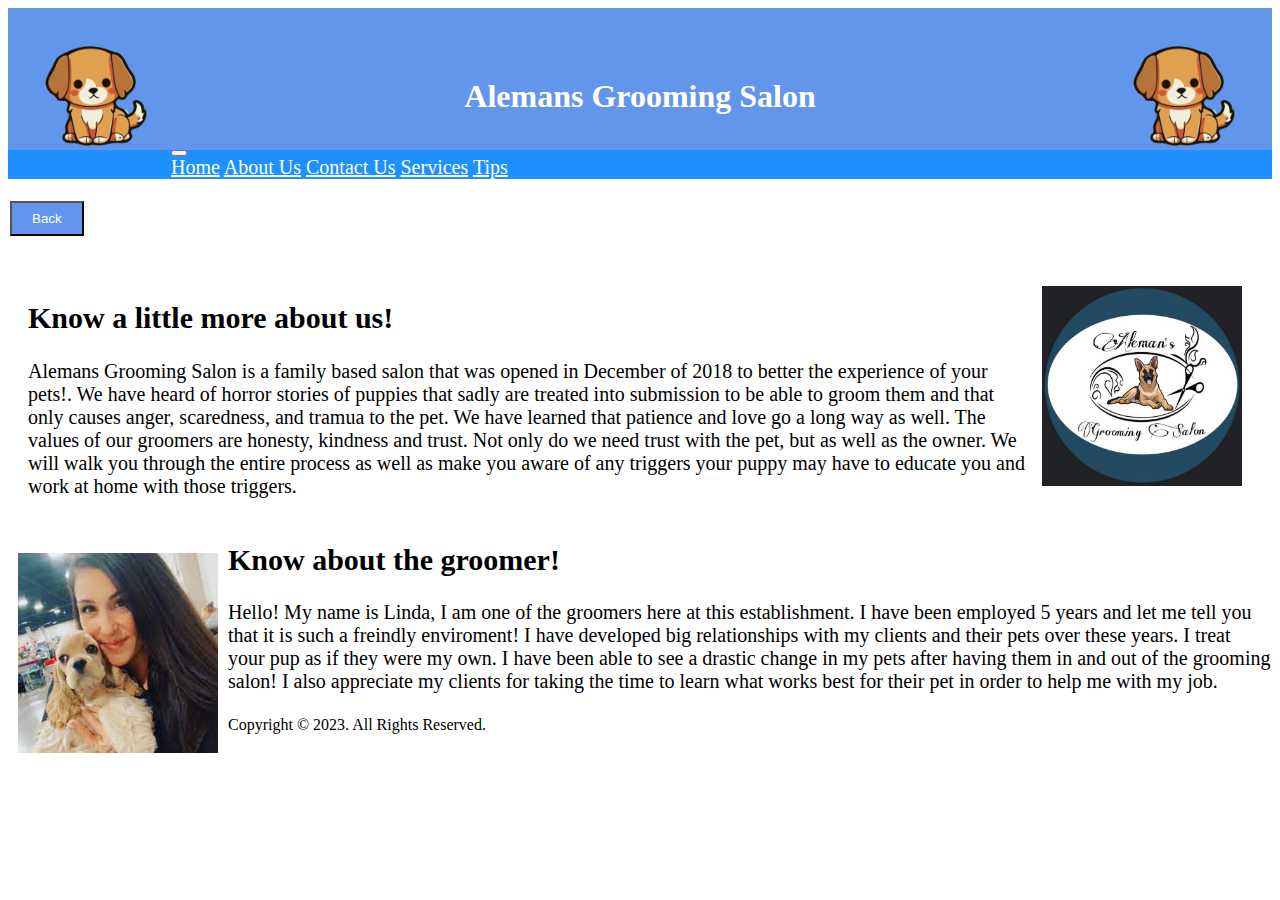
<file: AboutUsFinal.html>
<html lang="en">
	<head>
		<meta charset="utf-8">
		<meta name="viewport" content="width=device-width, initial-scale=1">
		<title>Alemans Grooming Salon</title>
		<link href="https://cdn.jsdelivr.net/npm/bootstrap@5.3.2/dist/css/bootstrap.min.css" rel="stylesheet" integrity="sha384-T3c6CoIi6uLrA9TneNEoa7RxnatzjcDSCmG1MXxSR1GAsXEV/Dwwykc2MPK8M2HN" crossorigin="anonymous">
		<link href="style.css" rel="stylesheet">
	</head>
	<body>
		<header>
			<div class="container">
				<div class="row">
					<div class="col">
						<img src="cutedog.png" length="150" width="150" style="float:right ">
						<img src="cutedog.png" length="150" width="150" style="float:left ">
						<br></br>
						
						<h1 style="text-align:center;">Alemans Grooming Salon</h1>
					</div>
				</div>
			</div>			
		</header>
		<nav class="navbar navbar-expand-lg bg-dark navbar-dark">
		  <div class="container-fluid">
			<button class="navbar-toggler" type="button" data-bs-toggle="collapse" data-bs-target="#main-navigation" aria-controls="main-navigation" aria-expanded="false" aria-label="Toggle navigation">
			  <span class="navbar-toggler-icon"></span>
			</button>
			<div class="collapse navbar-collapse" id="main-navigation">
			  <div class="navbar-nav">
				<a class="nav-link active" aria-current="page" href="index.html">Home</a>
				<a class="nav-link" href="AboutUsFinal.html">About Us</a>
				<a class="nav-link" href="ContactUsRevision.html">Contact Us</a>
				<a class="nav-link" href="ServicesFinal.html">Services</a>
				<a class="nav-link" href="tips.html">Tips</a>
			  </div>
			</div>
		  </div>
		</nav>
		
		<main>
		<br>
		<form>
				<input type="button" value="Back" onclick="history.back()">
				</form>
			<div class="container">
			<div class="row">
			<div class="col" style="padding:20px;font-size:20px;">
			<img src ="ags.jpg" length="200" width="200" style="padding:10px;float:right;"> <h2>Know a little more about us!</h2>
			Alemans Grooming Salon is a family based salon that was opened in December of 2018 to better the experience of your pets!. We have heard of horror stories of puppies that sadly are treated into submission to be able to groom them and that only causes anger, scaredness, and tramua to the pet. We have learned that patience and love go a long way as well. The values of our groomers are honesty, kindness and trust. Not only do we need trust with the pet, but as well as the owner. We will walk you through the entire process as well as make you aware of any triggers your puppy may have to educate you and work at home with those triggers.
			</div>
			</div>
			<div class="row">
			<div class="col" style="font-size:20px;">
			<img src="groomer.jpeg" length="200" width="200" style="padding:10px;float:left;"> <h2>Know about the groomer!</h2>
			Hello! My name is Linda, I am one of the groomers here at this establishment. I have been employed 5 years and let me tell you that it is such a freindly enviroment! I have developed big relationships with my clients and their pets over these years. I treat your pup as if they were my own. I have been able to see a drastic change in my pets after having them in and out of the grooming salon! I also appreciate my clients for taking the time to learn what works best for their pet in order to help me with my job. 
			<br><br>
			</div>
			</div>
			</div>
		</main>
		
		<footer id="sticky-footer" class="flex-shrink-0 py-4 bg-dark text-white-50">
			<div class="container">
				<div class="row">
					<div class="col">
						Copyright &copy; 2023. All Rights Reserved.
					</div>
				</div>
			</div>
		</footer>
		
		<script src="https://cdn.jsdelivr.net/npm/bootstrap@5.3.2/dist/js/bootstrap.bundle.min.js" integrity="sha384-C6RzsynM9kWDrMNeT87bh95OGNyZPhcTNXj1NW7RuBCsyN/o0jlpcV8Qyq46cDfL" crossorigin="anonymous"></script>
	</body>
</html>
</file>
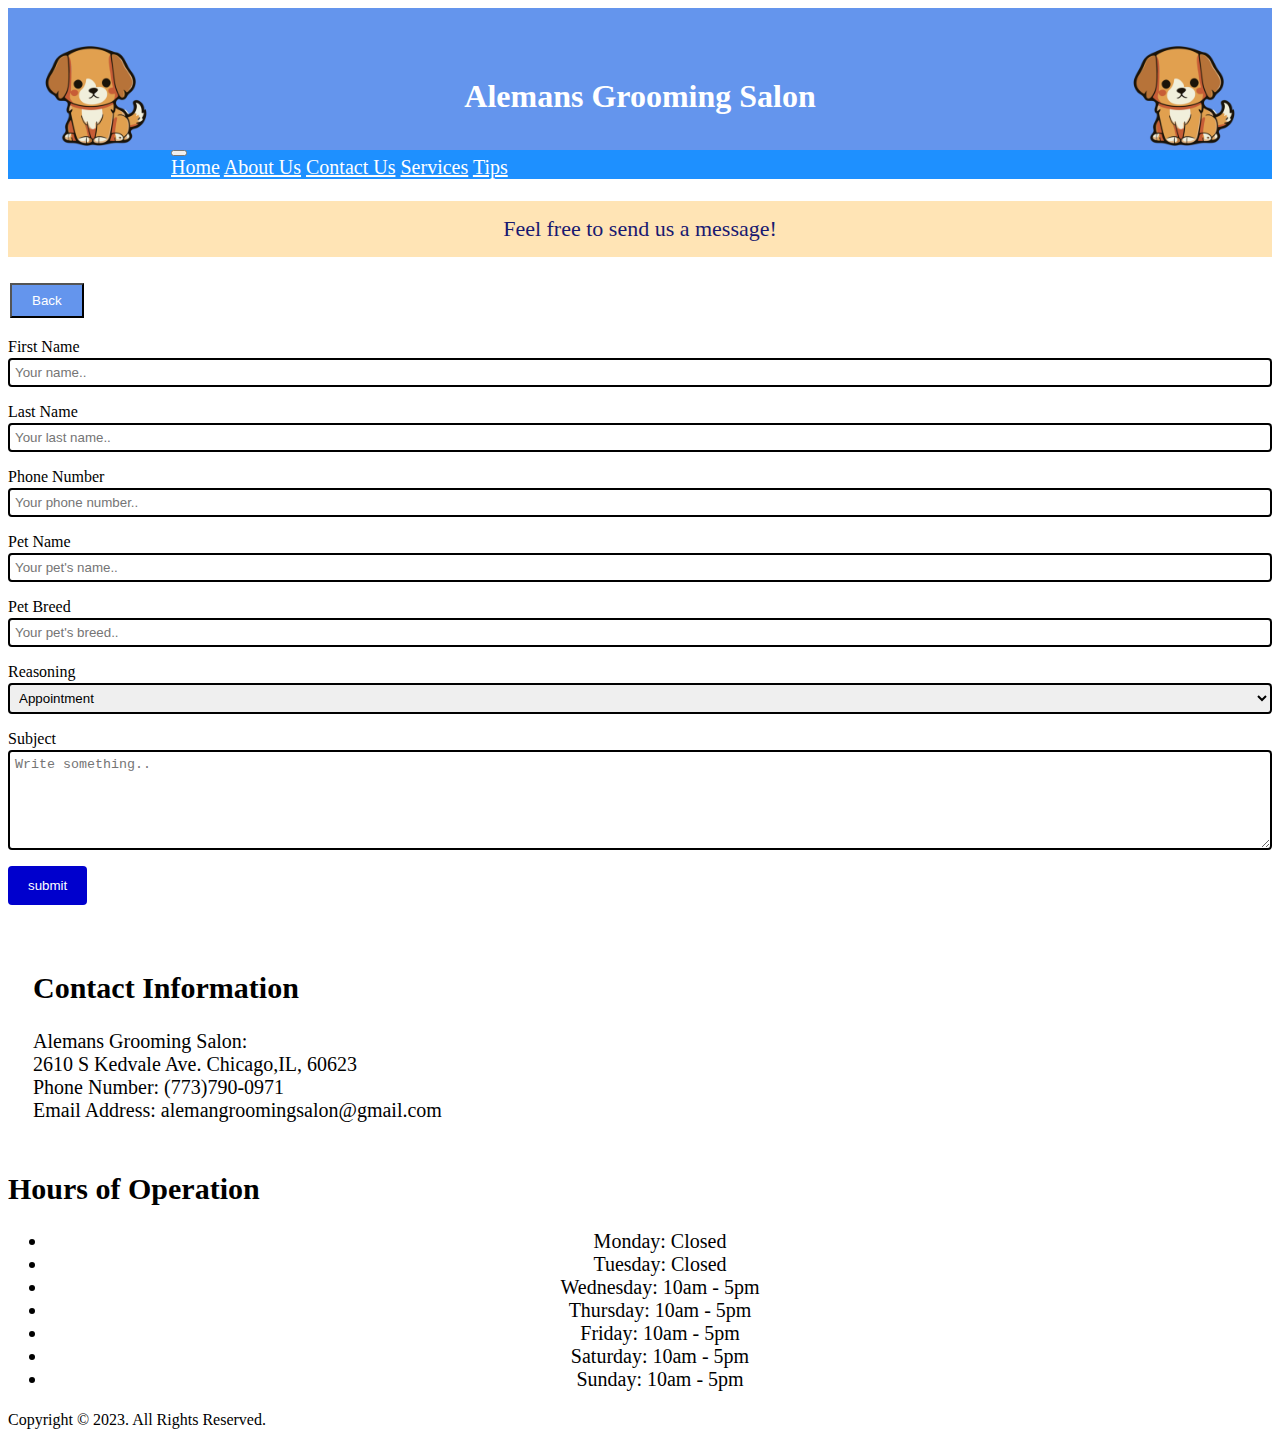
<file: ContactUsRevision.html>
<html lang="en">
	<head>
		<meta charset="utf-8">
		<meta name="viewport" content="width=device-width, initial-scale=1">
		<title>Alemans Grooming Salon</title>
		<link href="https://cdn.jsdelivr.net/npm/bootstrap@5.3.2/dist/css/bootstrap.min.css" rel="stylesheet" integrity="sha384-T3c6CoIi6uLrA9TneNEoa7RxnatzjcDSCmG1MXxSR1GAsXEV/Dwwykc2MPK8M2HN" crossorigin="anonymous">
		<link href="style.css" rel="stylesheet">
		<style>
		function eatFood() {
		document.getElementById('form1').submit();
		}
		function eatFood() {
		alert('Form has been submitted');
		}
</style>
	</head>
	<body>
		<header>
			<div class="container">
				<div class="row">
					<div class="col">
						<img src="cutedog.png" length="150" width="150" style="float:right ">
						<img src="cutedog.png" length="150" width="150" style="float:left ">
						<br></br>
						
						<h1 style="text-align:center;">Alemans Grooming Salon</h1>
					</div>
				</div>
			</div>			
		</header>
		<nav class="navbar navbar-expand-lg bg-dark navbar-dark">
		  <div class="container-fluid">
			<button class="navbar-toggler" type="button" data-bs-toggle="collapse" data-bs-target="#main-navigation" aria-controls="main-navigation" aria-expanded="false" aria-label="Toggle navigation">
			  <span class="navbar-toggler-icon"></span>
			</button>
			<div class="collapse navbar-collapse" id="main-navigation">
			  <div class="navbar-nav">
				<a class="nav-link active" aria-current="page" href="index.html">Home</a>
				<a class="nav-link" href="AboutUsFinal.html">About Us</a>
				<a class="nav-link" href="ContactUsRevision.html">Contact Us</a>
				<a class="nav-link" href="ServicesFinal.html">Services</a>
				<a class="nav-link" href="tips.html">Tips</a>
			  </div>
			</div>
		  </div>
		</nav>
		
		<main>
		
		<p> Feel free to send us a message!</p>
				<form>
				<input type="button" value="Back" onclick="history.back()">
				</form>
		<div class="container">
		<div class="row">
		<div class="col">
  <form method="post" name="form1" id="form1">

    <label for="fname">First Name</label>
    <input type="text" id="fname" name="firstname" placeholder="Your name..">

    <label for="lname">Last Name</label>
    <input type="text" id="lname" name="lastname" placeholder="Your last name..">

	<label for="phonenum">Phone Number</label>
    <input type="text" id="phonenum" name="phonenum" placeholder="Your phone number..">

	 <label for="pname">Pet Name</label>
    <input type="text" id="pname" name="petname" placeholder="Your pet's name..">
	
	 <label for="petbreed">Pet Breed</label>
    <input type="text" id="petbreed" name="petbreed" placeholder="Your pet's breed..">
	
    <label for="reason">Reasoning</label>
    <select id="reason" name="reason">
      <option value="Appointment">Appointment</option>
      <option value="Complain">Complain</option>
      <option value="Question">Question</option>
    </select>

    <label for="subject">Subject</label>
    <textarea id="subject" name="subject" placeholder="Write something.." style="height:100px"></textarea>

    <input id="submit" name="submit" type="submit" value="submit" onclick="eatFood();" />
   </form>
</div>
</div>
</div>
				<div class="container">
				<div class="row">
				<div class="col-6" style="padding:25px;font-size:20px;">
				<h2>Contact Information</h2>
				Alemans Grooming Salon:<br>
				2610 S Kedvale Ave. Chicago,IL, 60623<br>
				Phone Number: (773)790-0971<br>
				Email Address: alemangroomingsalon@gmail.com
				</div>
				</div>
				</div>
				<div class="container">
				<div class="row">
				<div class="col-6" style="font-size:20px;">
				<h2 style="center;">Hours of Operation</h2>
				<ul class="list-group">
					<li class="list-group-item" align="center">Monday: Closed</li>
					<li class="list-group-item" align="center">Tuesday: Closed</li>
					<li class="list-group-item" align="center">Wednesday: 10am - 5pm </li>
					<li class="list-group-item" align="center">Thursday: 10am - 5pm </li>
					<li class="list-group-item" align="center">Friday: 10am - 5pm </li>
					<li class="list-group-item" align="center">Saturday: 10am - 5pm</li>
					<li class="list-group-item" align="center">Sunday: 10am - 5pm</li>
				</ul>
				</div>
				</div>
				</div>
				
		</main>
		
		<footer id="sticky-footer" class="flex-shrink-0 py-4 bg-dark text-white-50">
			<div class="container">
				<div class="row">
					<div class="col">
						Copyright &copy; 2023. All Rights Reserved.
					</div>
				</div>
			</div>
		</footer>
		
		<script src="https://cdn.jsdelivr.net/npm/bootstrap@5.3.2/dist/js/bootstrap.bundle.min.js" integrity="sha384-C6RzsynM9kWDrMNeT87bh95OGNyZPhcTNXj1NW7RuBCsyN/o0jlpcV8Qyq46cDfL" crossorigin="anonymous"></script>
	</body>
</html>
</file>
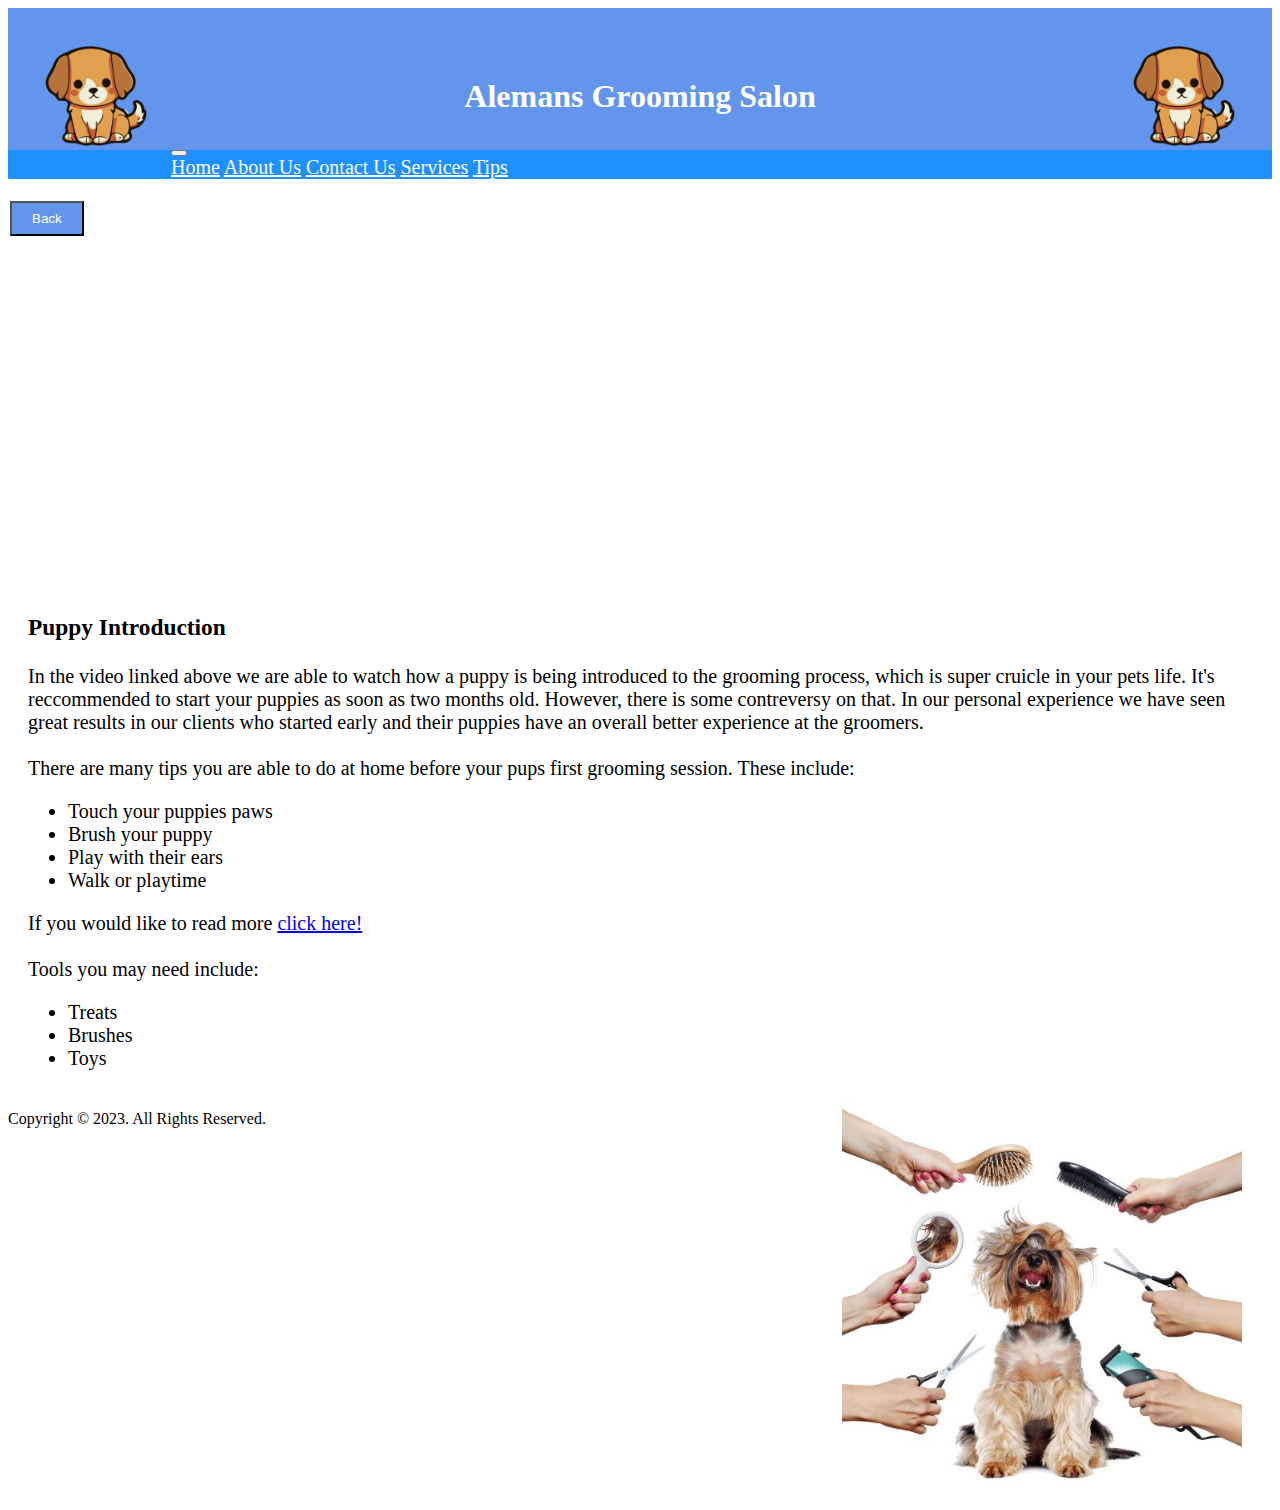
<file: tips.html>
<html lang="en">
	<head>
		<meta charset="utf-8">
		<meta name="viewport" content="width=device-width, initial-scale=1">
		<title>Alemans Grooming Salon</title>
		<link href="https://cdn.jsdelivr.net/npm/bootstrap@5.3.2/dist/css/bootstrap.min.css" rel="stylesheet" integrity="sha384-T3c6CoIi6uLrA9TneNEoa7RxnatzjcDSCmG1MXxSR1GAsXEV/Dwwykc2MPK8M2HN" crossorigin="anonymous">
		<link href="style.css" rel="stylesheet">
	</head>
	<body>
		<header>
			<div class="container">
				<div class="row">
					<div class="col">
						<img src="cutedog.png" length="150" width="150" style="float:right ">
						<img src="cutedog.png" length="150" width="150" style="float:left ">
						<br></br>
						
						<h1 style="text-align:center;">Alemans Grooming Salon</h1>
					</div>
				</div>
			</div>			
		</header>
		<nav class="navbar navbar-expand-lg bg-dark navbar-dark">
		  <div class="container-fluid">
			<button class="navbar-toggler" type="button" data-bs-toggle="collapse" data-bs-target="#main-navigation" aria-controls="main-navigation" aria-expanded="false" aria-label="Toggle navigation">
			  <span class="navbar-toggler-icon"></span>
			</button>
			<div class="collapse navbar-collapse" id="main-navigation">
			  <div class="navbar-nav">
				<a class="nav-link active" aria-current="page" href="index.html">Home</a>
				<a class="nav-link" href="AboutUsFinal.html">About Us</a>
				<a class="nav-link" href="ContactUsRevision.html">Contact Us</a>
				<a class="nav-link" href="ServicesFinal.html">Services</a>
				<a class="nav-link" href="tips.html">Tips</a>
			  </div>
			</div>
		  </div>
		</nav>
		
		<main>
		<br>
		<form>
				<input type="button" value="Back" onclick="history.back()">
				</form>
			<div class="container">
			<div class="row">
			<div class="col" style="padding:20px;font-size:20px;">
			<iframe width="560" height="315" src="https://www.youtube.com/embed/3RTAZSrZa1g?si=tKAgJStDJu9nQ2D9" title="YouTube video player" frameborder="0" allow="accelerometer; autoplay; clipboard-write; encrypted-media; gyroscope; picture-in-picture; web-share" allowfullscreen></iframe>
			<h3 style="font-color:black;">Puppy Introduction</h3>
						In the video linked above we are able to watch how a puppy is being introduced to the grooming process, which is super cruicle in your pets life. It's reccommended to start your puppies as soon as two months old. However, there is some contreversy on that. In our personal experience we have seen great results in our clients who started early and their puppies have an overall better experience at the groomers.<br><br>
			<div class="col">There are many tips you are able to do at home before your pups first grooming session. These include:
			<ul>
				<li> Touch your puppies paws</li>
				<li> Brush your puppy </<li>
				<li> Play with their ears</li>
				<li> Walk or playtime</li>
				</ul>
				If you would like to read more <a href="https://splashanddashfordogs.com/blog/top-dos-donts-puppys-first-trip-dog-groomer/" target="_blank" rel="noopener noreferrer"> click here!</a><br><br>
				</div>
				<div class="col">Tools you may need include:
			<ul>
				<li> Treats</li>
				<li> Brushes </<li>
				<li> Toys</li>
				</ul>
				</div>
				<div class="col-8">
				<img src ="groompup.jpg" length="400" width="400" style="padding:10px;float:right ">
				</div>
			</div>
			</div>
			</div>
		</main>
		
		<footer id="sticky-footer" class="flex-shrink-0 py-4 bg-dark text-white-50">
			<div class="container">
				<div class="row">
					<div class="col">
						Copyright &copy; 2023. All Rights Reserved.
					</div>
				</div>
			</div>
		</footer>
		
		<script src="https://cdn.jsdelivr.net/npm/bootstrap@5.3.2/dist/js/bootstrap.bundle.min.js" integrity="sha384-C6RzsynM9kWDrMNeT87bh95OGNyZPhcTNXj1NW7RuBCsyN/o0jlpcV8Qyq46cDfL" crossorigin="anonymous"></script>
	</body>
</html>
</file>
<file: style.css>
.navbar {
	background-color: #1E90FF !important;
	font-size:20px;
}
.nav-link, .navbar-brand {
	color:#ffffff;
}
.nav-link:hover {
	color: black;
}
.youtube-video {
  aspect-ratio: 16 / 9;
  width: 100%;
}
header { 
		background-color:#6495ED;
		padding:13px;
}
h1 {
	font-family:georgia;
	color:white;
}
table, td, th {
				border:2px solid black;
				border-spacing: 0;
 }
 table {
		width: 80%;
		padding:15px;
 }

 th {
	font-family: Monaco;
	font-size:22px;
	text-align: center;
	color:red;
 }
 td {
	 font-family:Verdana;
	 font-size:16px;
	 text-align: center;
 }	 
 th, td {
	padding: 20px 30px;
 }
p {
	font-family:Verdana;
	background-color:#FFE4B5;
	color:#191970;
	font-size:22px;
	text-align: center;
	padding: 15px;
}
 input[type=text], select, textarea {
  width: 100%; 
  padding: 5px;
  border: 2px solid black;
  border-radius: 4px; 
  box-sizing: border-box; 
  margin-top: 2px; 
  margin-bottom: 16px; 
  resize: vertical
}
input[type=submit] {
  background-color: #0000CD;
  color: white;
  padding: 12px 20px;
  border: none;
  border-radius: 4px;
  cursor: pointer;
}
input[type=submit]:hover {
  background-color: #191970;
}

.button {
  border: none;
  color: blue;
  padding: 12px 28px;
  text-align: center;
  text-decoration: none;
  display: inline-block;
  font-size: 16px;
  margin: 4px 2px;
  transition-duration: 0.4s;
  cursor: pointer;
}

.button1 {
  background-color:  #1E90FF;
  color: white;
  border: 2px solid black;
}

.button1:hover {
  background-color: #6495ED;
  color: white;
}
input[type=button]{
  background-color:#6495ED;
  color: white;
  padding: 8px 20px;
  margin: 4px 2px;
}
</file>
